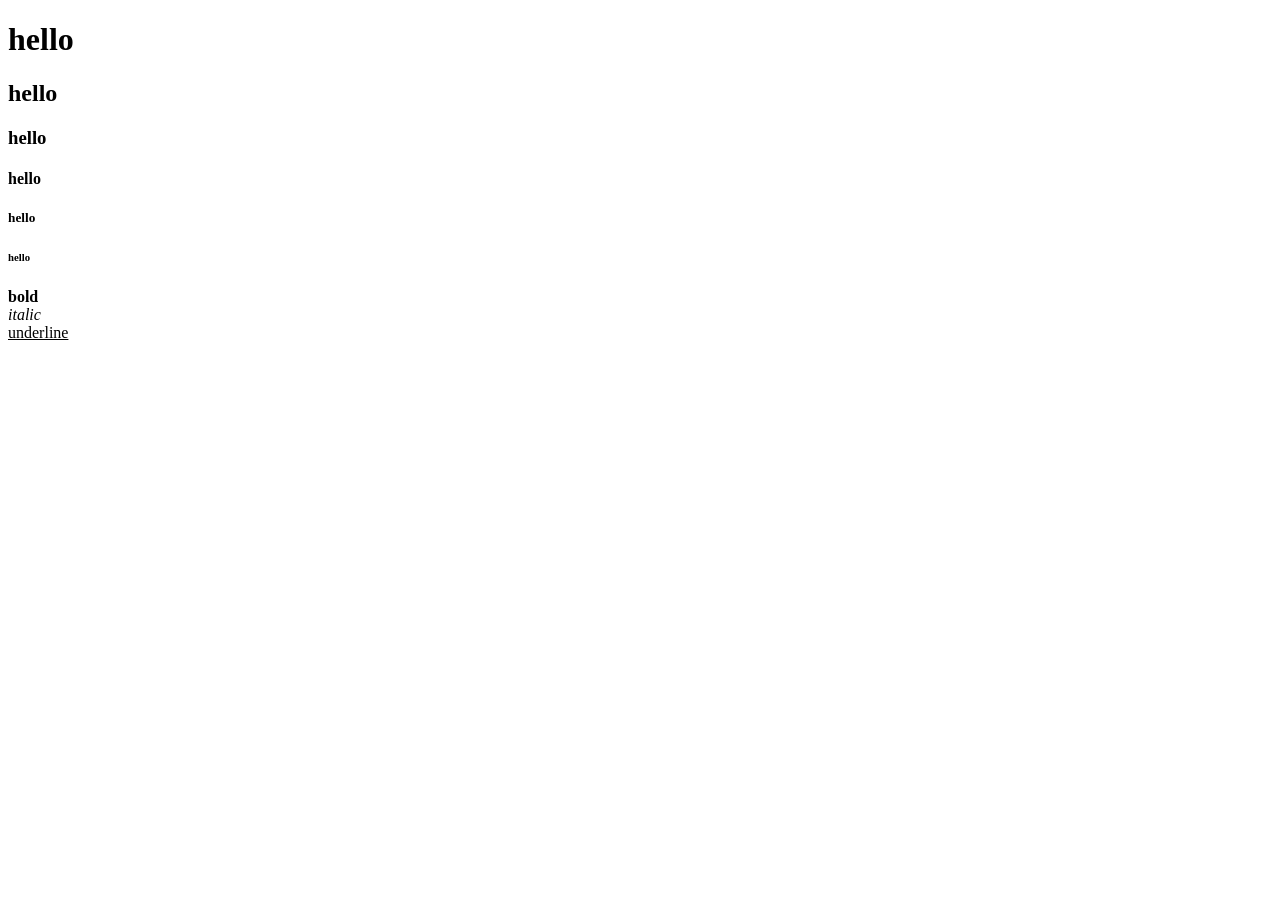
<file: PythonSQL/index.html>
<!DOCTYPE html>
<html lang="en">
<head>
    <meta charset="UTF-8">
    <meta name="viewport" content="width=device-width, initial-scale=1.0">
    <title>Document</title>
</head>
<body>
    <h1>hello</h1>
    <h2>hello</h2>
    <h3>hello</h3>
    <h4>hello</h4>
    <h5>hello</h5>
    <h6>hello</h6>
    <div id="abc">
        <b>bold</b><br>
        <i>italic</i><br>
        <u>underline</u><br>
    </div>

</body>
</html>
</file>
